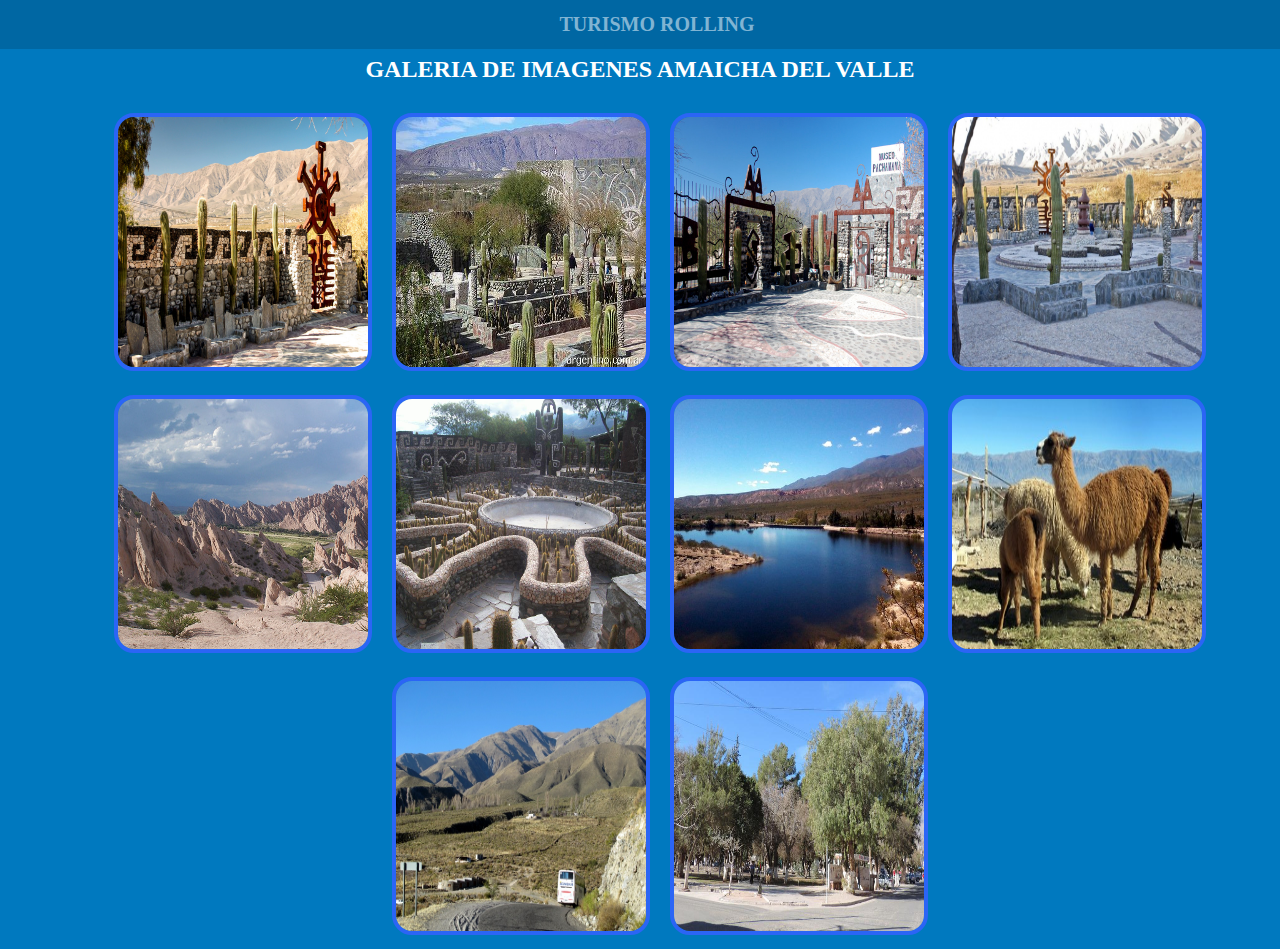
<file: galeria de imagenes/galeria ADV/ADV.html>
<!DOCTYPE html>
<html lang="en">
<head>
    <meta charset="UTF-8">
    <meta name="viewport" content="width=device-width, initial-scale=1.0">
    <meta http-equiv="X-UA-Compatible" content="ie=edge">
    <link rel="stylesheet" href="ADV.css">
    <title>Document</title>
</head>
<body>

        <div id="header">
                <h4>TURISMO ROLLING</h4>
        </div>
        <br>
        <br>

        
    <h2>GALERIA DE IMAGENES AMAICHA DEL VALLE</h2>
        <div class="container">
            <ul class="list-image">
                <li><a href="#"><img src="../imagenes/amaicha del valle/img1.jpg" alt=""></a></li>
    
                <li><a href="#"><img src="../imagenes/amaicha del valle/img2.jpg" alt=""></a></li>
    
                <li><a href="#"><img src="../imagenes/amaicha del valle/img3.jpg" alt=""></a></li>
    
                <li><a href="#"><img src="../imagenes/amaicha del valle/img4.jpg" alt=""></a></li>
    
                <li><a href="#"><img src="../imagenes/amaicha del valle/img5.jpg" alt=""></a></li>
    
                <li><a href="#"><img src="../imagenes/amaicha del valle/img6.jpg" alt=""></a></li>
    
                <li><a href="#"><img src="../imagenes/amaicha del valle/img7.jpg" alt=""></a></li>
    
                <li><a href="#"><img src="../imagenes/amaicha del valle/img8.jpg" alt=""></a></li>
    
                <li><a href="#"><img src="../imagenes/amaicha del valle/img9.jpg" alt=""></a></li>
                
                <li><a href="#"><img src="../imagenes/amaicha del valle/img10.jpg" alt=""></a></li>
            </ul>
        </div>
</body>
</html>
</file>
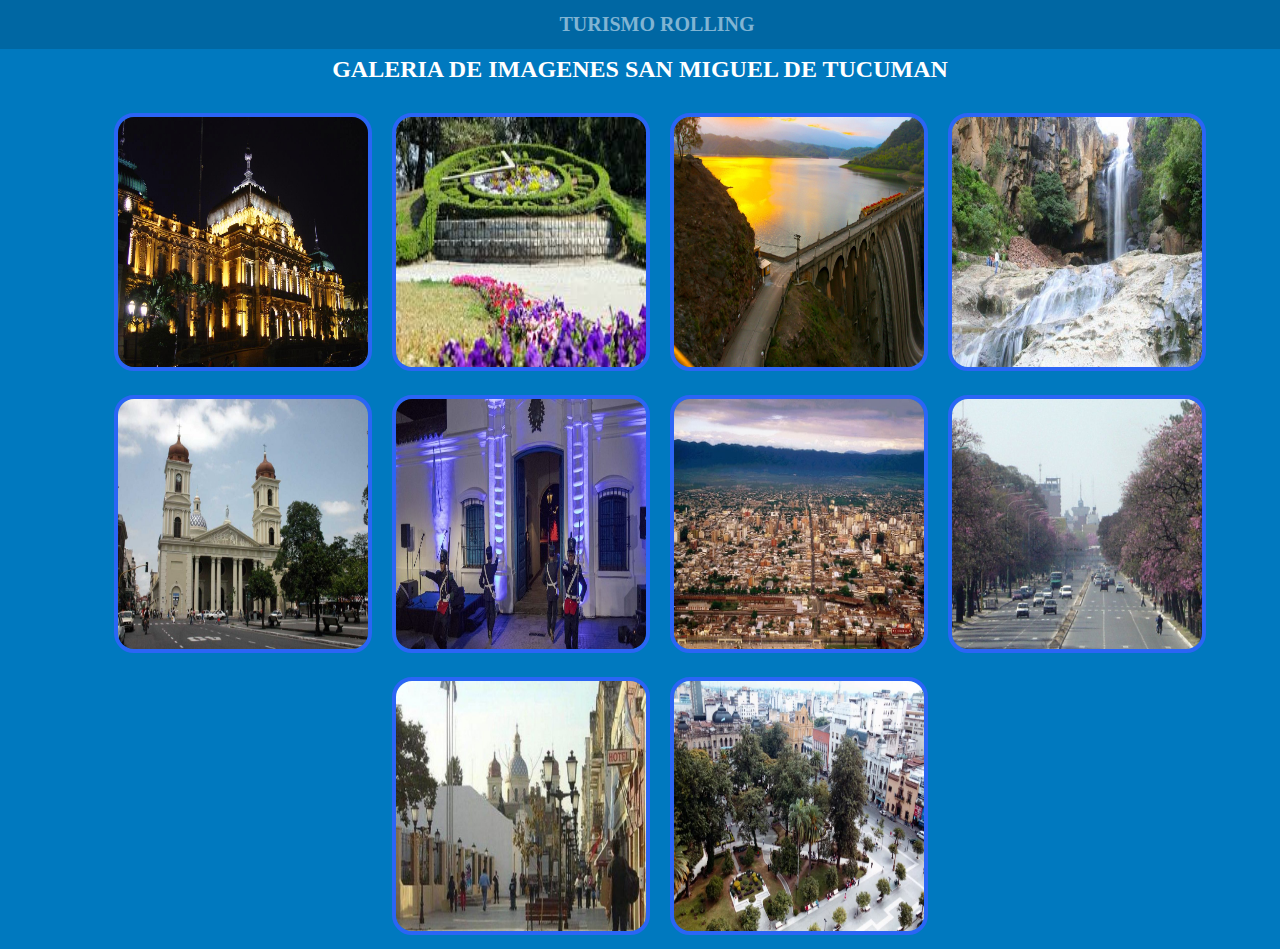
<file: galeria de imagenes/galeria SMT/SMT.html>
<!DOCTYPE html>
<html lang="en">
<head>
    <meta charset="UTF-8">
    <meta name="viewport" content="width=device-width, initial-scale=1.0">
    <meta http-equiv="X-UA-Compatible" content="ie=edge">
    <link rel="stylesheet" href="./SMT.css">
    <title>Document</title>
</head>
<body>
        <div id="header">
                <h4>TURISMO ROLLING</h4>
        </div>
        <br>
        <br>


    <h2>GALERIA DE IMAGENES SAN MIGUEL DE TUCUMAN</h2>
    <div class="container">
        <ul class="list-image">
            <li><a href="../imagenes/tucuman capital/img1.jpg" target="_blank"><img src="../imagenes/tucuman capital/img1.jpg" alt=""></a></li>

            <li><a href="../imagenes/tucuman capital/img2.jpg" target="_blank"><img src="../imagenes/tucuman capital/img2.jpg" alt=""></a></li>

            <li><a href="../imagenes/tucuman capital/img3.jpg" target="_blank"><img src="../imagenes/tucuman capital/img3.jpg" alt=""></a></li>

            <li><a href="../imagenes/tucuman capital/img4.jpg" target="_blank"><img src="../imagenes/tucuman capital/img4.jpg" alt=""></a></li>

            <li><a href="../imagenes/tucuman capital/img5.jpg" target="_blank"><img src="../imagenes/tucuman capital/img5.jpg" alt=""></a></li>

            <li><a href="../imagenes/tucuman capital/img6.jpg" target="_blank"><img src="../imagenes/tucuman capital/img6.jpg" alt=""></a></li>

            <li><a href="../imagenes/tucuman capital/img7.jpg" target="_blank"><img src="../imagenes/tucuman capital/img7.jpg" alt=""></a></li>

            <li><a href="../imagenes/tucuman capital/img8.jpg" target="_blank"><img src="../imagenes/tucuman capital/img8.jpg" alt=""></a></li>

            <li><a href="../imagenes/tucuman capital/img9.jpg" target="_blank"><img src="../imagenes/tucuman capital/img9.jpg" alt=""></a></li>

            <li><a href="../imagenes/tucuman capital/img10.jpg" target="_blank"><img src="../imagenes/tucuman capital/img10.jpg" alt=""></a></li>

        </ul>
    </div>
</body>
</html>
</file>
<file: galeria de imagenes/galeria ADV/ADV.css>
html, body{
    margin: 0;
    padding: 0;
    box-sizing: border-box;
}
body{
    background: #0079bf;
}

/*HEADER*/

#header{
    margin: 0;
    width: 100%;
    height: 15px;
    padding: 15px;
    background: #0067a3;
    border: 2px solid #0067a3;
    display: flex;
    justify-content: center;
    align-items: center;
    position: fixed;
}
h4{
    color: #80b4d3;
    text-align: center;
    font-family: 'Permanent Marker', cursive;
    font-size: 20px;
}



/**/
h2{
    text-align: center;
    color: #fff;
}
/*TAMAÑO DE IMAGEN*/

.list-image li a img{
    width: 250px;
    height: 250px;
}

/*GALERIA*/
.container{
    width: 100%;
}
.list-image{
    margin: auto;
    padding: auto;
    display: flex;
    flex-wrap: wrap;
    justify-content: center;
}
li{
    list-style: none;
    margin: 10px;
}

li a{
    text-decoration: none;

}
li a:hover img{
    border: none;

}

img{
    border: 4px solid #2b65f5;
    border-radius: 20px;
}
</file>
<file: galeria de imagenes/galeria SMT/SMT.css>
html, body{
    margin: 0;
    padding: 0;
    box-sizing: border-box;
}

body{
    background: #0079bf;
}

/*HEADER*/

#header{
    margin: 0;
    width: 100%;
    height: 15px;
    padding: 15px;
    background: #0067a3;
    border: 2px solid #0067a3;
    display: flex;
    justify-content: center;
    align-items: center;
    position: fixed;
}
h4{
    color: #80b4d3;
    text-align: center;
    font-family: 'Permanent Marker', cursive;
    font-size: 20px;
}




h2{
    text-align: center;
    color: #fff;
}
/*TAMAÑO DE IMAGEN*/

.list-image li a img{
    width: 250px;
    height: 250px;
}

/*GALERIA*/
.container{
    width: 100%;
}
.list-image{
    margin: auto;
    padding: auto;
    display: flex;
    flex-wrap: wrap;
    justify-content: center;
}
li{
    list-style: none;
    margin: 10px;
}

li a{
    text-decoration: none;

}
li a:hover img{
    border: none;

}

img{
    border: 4px solid #2b65f5;
    border-radius: 20px;
}
</file>
